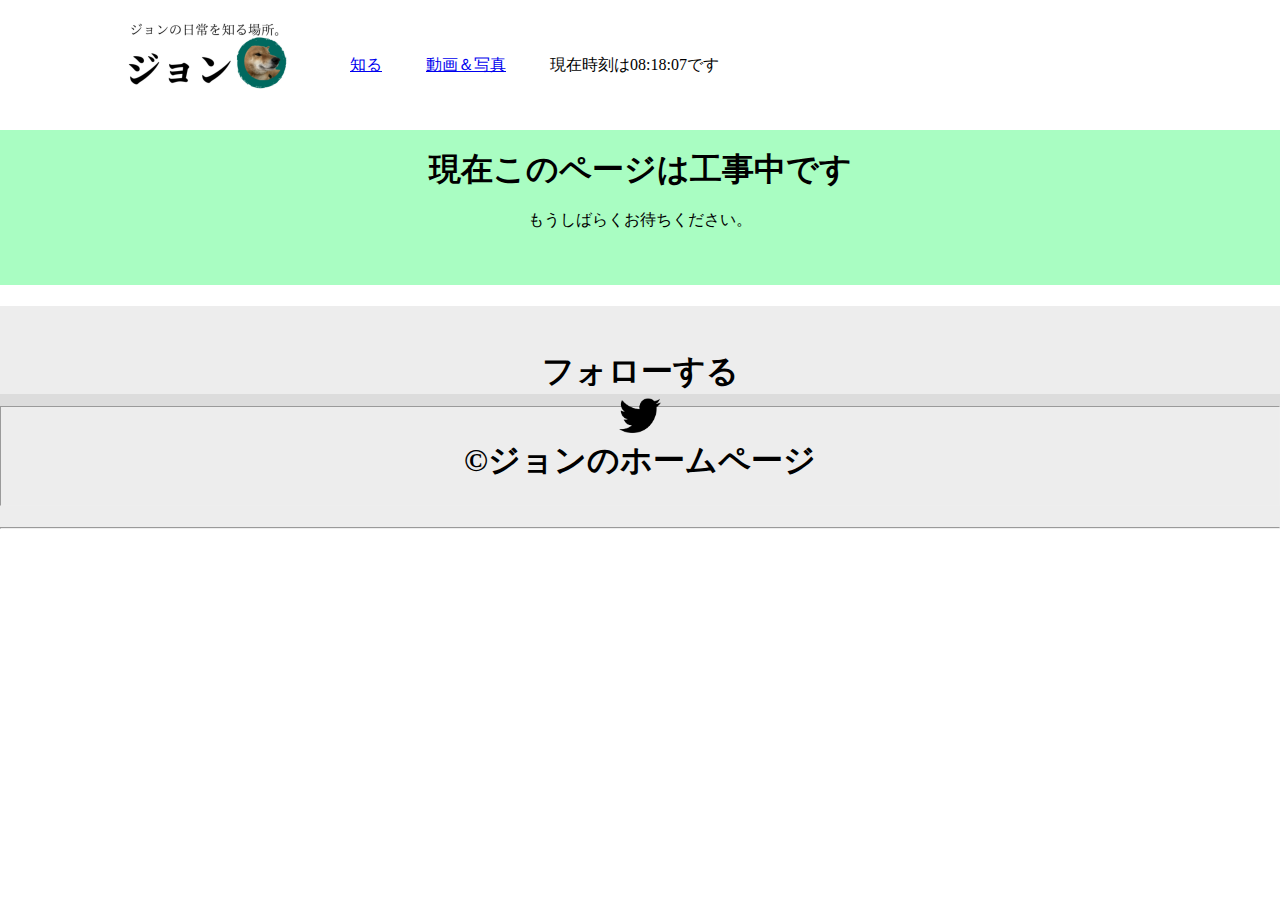
<file: kihu.html>
<!DOCTYPE html>
<html lang="en">
<head>
    <meta charset="UTF-8">
    <meta http-equiv="X-UA-Compatible" content="IE=edge">
    <meta name="viewport" content="width=device-width, initial-scale=1.0">
    <link rel="stylesheet" href="css/kihu.css">
    <script>
        function clock() {
          const t = new Date().toLocaleTimeString([], {hour12: false})
          document.getElementById('out2').textContent = t; // 例2
        }
        setInterval(clock, 1000);
        window.addEventListener('DOMContentLoaded', clock);
        </script>
    <title>寄付</title>
</head>
<body>
    <!--headerの部分です-->
    <header>
        <h1 class="headline">
          <a href="index.html">
            <img src="img/ジョンのロゴ.jpeg"width="207"height="86">
          </a>
      </h1>
      <ul class="nav-list">
        <li class="nav-list-item">
          <a href="learn.html"><P>知る</p></a>
        </li>
        <li class="nav-list-item">
          <a href="movie.html">動画＆写真</a></li>
        <li class="nav-list-item">
            <p>現在時刻は<span id="out2"></span>です</p>
        </li>
      </ul>
    </header>
    <main>
        <br><h1>現在このページは工事中です</h1><br>
        <p>もうしばらくお待ちください。</p><br>
        
        <br><br>
    </main>
     <!--footerの部分です-->　
  <footer>
    <h1>　</h1>
    <h1>フォローする</h1>
    <div class="share">
    <ul class="footer-menu">
         <li><a href="https://twitter.com/Johnkun0415?ref_src=twsrc%5Etfw"><img src="img/twitter.png"height="40.9"weight="50.9"></a></li>
        </ul></div>
        <div class="com">
          <h1>
            ©ジョンのホームページ
          </h1>
        <h1>　</h1><hr>
  </footer><hr size="100px">
</body>
</html>
</file>
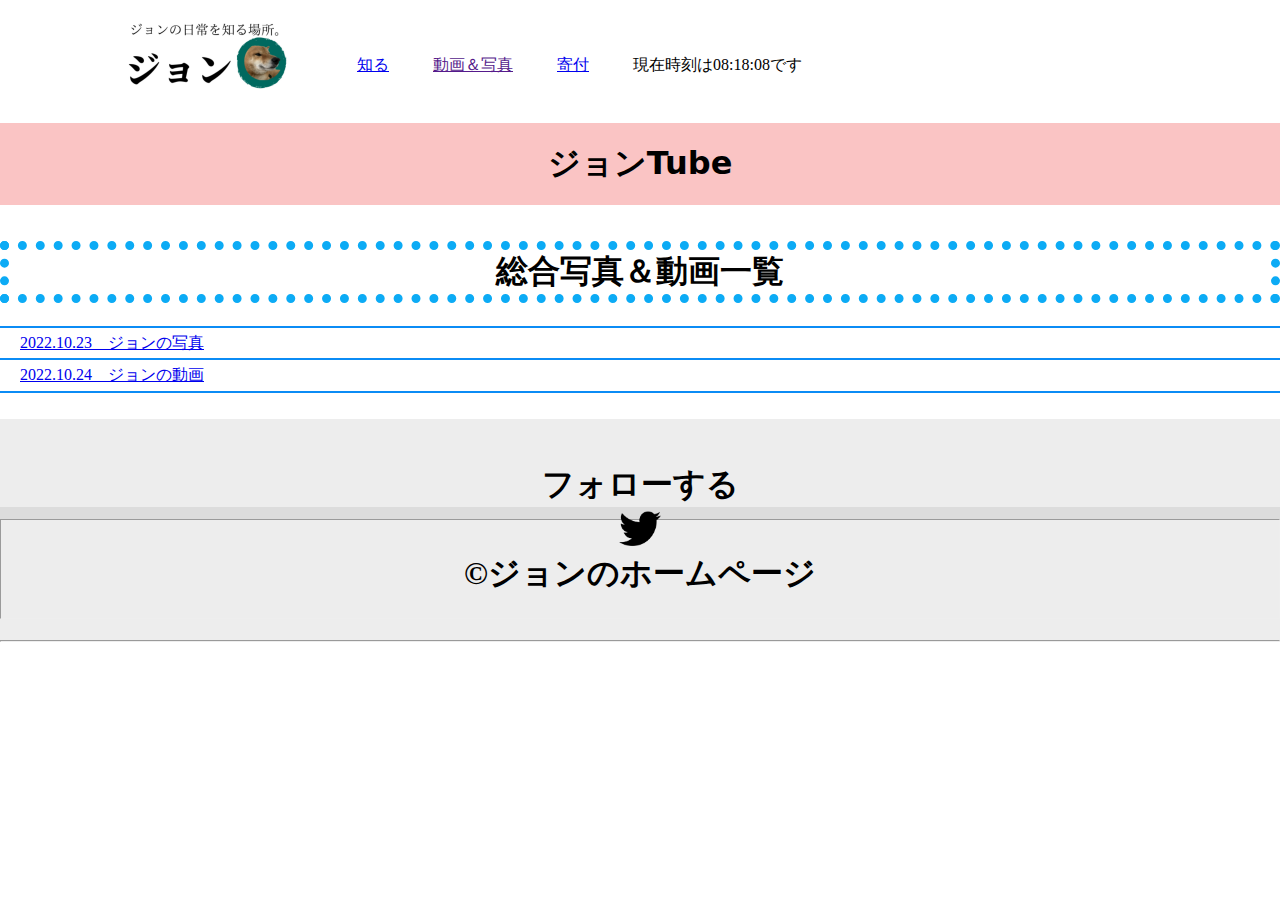
<file: movie.html>
<!DOCTYPE html>
<html lang="en">
<head>
    <meta charset="UTF-8">
    <meta http-equiv="X-UA-Compatible" content="IE=edge">
    <meta name="viewport" content="width=device-width, initial-scale=1.0">
    <link rel="stylesheet" href="css/movie.css">
    <script>
        function clock() {
          const t = new Date().toLocaleTimeString([], {hour12: false})
          document.getElementById('out2').textContent = t; // 例2
        }
        setInterval(clock, 1000);
        window.addEventListener('DOMContentLoaded', clock);
        </script>
    <title>動画＆写真</title>
</head>
<body>
        <!--headerの部分です-->
        <header>
            <h1 class="headline">
              <a href="index.html">
                <img src="img/ジョンのロゴ.jpeg"width="207"height="86">
              </a>
          </h1>
          <ul class="nav-list">
            <li class="nav-list-item">
              <a href="learn.html"><P>知る</p></a>
            </li>
            <li class="nav-list-item">
              <a href="">動画＆写真</a></li>
            <li class="nav-list-item">
              <a href="kihu.html">寄付</a></li>
              <li class="nav-list-item">
                <p>現在時刻は<span id="out2"></span>です</p>
                </li>
          </ul>
</body><br><br><br><br><br><br>
<main>
    <div class="tube">
    <br><h1>ジョンTube</h1><br>
</div>
<br><br>
<div class="sougou">
    <h1>総合写真＆動画一覧</h1>
</div>
<br>
<div class="media">
    <p class="box"></p>
    <a href="media/10/23.html"><p class="box">2022.10.23　ジョンの写真</p></a>
    <a href="media/10/24.html"><p class="box">2022.10.24　ジョンの動画</p></a>
</div>
</main>
 <!--footerの部分です-->　
 <footer>
    <h1>　</h1>
    <h1>フォローする</h1>
    <div class="share">
    <ul class="footer-menu">
         <li><a href="https://twitter.com/Johnkun0415?ref_src=twsrc%5Etfw"><img src="img/twitter.png"height="40.9"weight="50.9"></a></li>
        </ul></div>
        <div class="com">
          <h1>
            ©ジョンのホームページ
          </h1>
        <h1>　</h1><hr>
  </footer><hr size="100px">
</html>
</file>
<file: css/kihu.css>
@charset "UFT-8";

/*-headerの部分です-*/
* {
    margin:0; padding:0;
  }
  .headline{
    height: 68px;;
    width: 200px;
    font-size: 10px;
  }
  header {
    height:100px;
    width: 100%;
    padding: 15px 0;
    background-color:white;
    color: black;
  }
  header .headline{
      line-height: 100px;
      float: left;
      font-size: 30px;
      margin-left: 100px;
  }
  .nav-list {
      line-height: 100px;
      float: left;
      margin-left: 30px;
      list-style: none;
  }
  .nav-list-item {
    list-style: none;
    display: inline-block;
    margin: 0 20px;
  }
main{
    text-align: center;
    background-color: rgba(0, 248, 74, 0.336);
    font-family: 'Noto Serif JP', serif;
}
    /*footerの場所です*/
  footer{
      width: 100%;
      height: 100px;
      color: black;
      text-align: center;
      background-color: rgba(34, 37, 35, 0.082);
      font-family:'Noto Serif JP', serif ;
  }
  
  .なぞ{
    background-color: rgba(34, 37, 35, 0.082);
  }
  .share{
    background-color: rgba(34, 37, 35, 0.082);
  }
  .com{
    background-color: rgba(34, 37, 35, 0.082);
  }
  
  .hr{
    font-weight: bold;
  }
</file>
<file: css/movie.css>
@charset "uft-8";

/*-headerの部分です-*/
* {
    margin:0; padding:0;
  }
  header {
    height: 100px;
    width: 100%;
    padding: 15px 0;
    background-color:white;
    color: black;
  }
  header .headline{
      line-height: 100px;
      float: left;
      font-size: 30px;
      margin-left: 100px;
  }
  .nav-list {
      line-height: 100px;
      float: left;
      margin-left: 30px;
      list-style: none;
  }
  .nav-list-item {
    list-style: none;
    display: inline-block;
    margin: 0 20px;
  }

  
  /*ジョンチューb*/
  .tube{
    color: black;
    text-align: center;
    font-family: system-ui;
    background-color: rgba(235, 39, 39, 0.274);
  }
  .sougou{
    border: 9px dotted #0cabf5;
    color:black;
    text-align: center;
  }

  p.box {
    padding: 20px;
    border-bottom: 2px solid rgb(11, 140, 245);
    margin-top: 0px;       /* 上線の外側の余白はナシ */
    padding-top: 0px;      /* 上線の内側の余白はナシ */
    margin-bottom: 0.3em;  /* 下線の外側の余白量 */
    padding-bottom: 0.3em; /* 下線の内側の余白量 */
 }

  .わからん{
    font-size: 30px;
    font-family:'Noto Serif JP', serif ;
    letter-spacing: 3px;
  }
  .引用元{
    text-align:right;
  }
    /*footerの場所です*/
  footer{
      width: 100%;
      height: 100px;
      color: black;
      text-align: center;
      background-color: rgba(34, 37, 35, 0.082);
      font-family:'Noto Serif JP', serif ;
  }
  
  .なぞ{
    background-color: rgba(34, 37, 35, 0.082);
  }
  .share{
    background-color: rgba(34, 37, 35, 0.082);
  }
  .com{
    background-color: rgba(34, 37, 35, 0.082);
  }
  
  .hr{
    font-weight: bold;
  }
</file>
